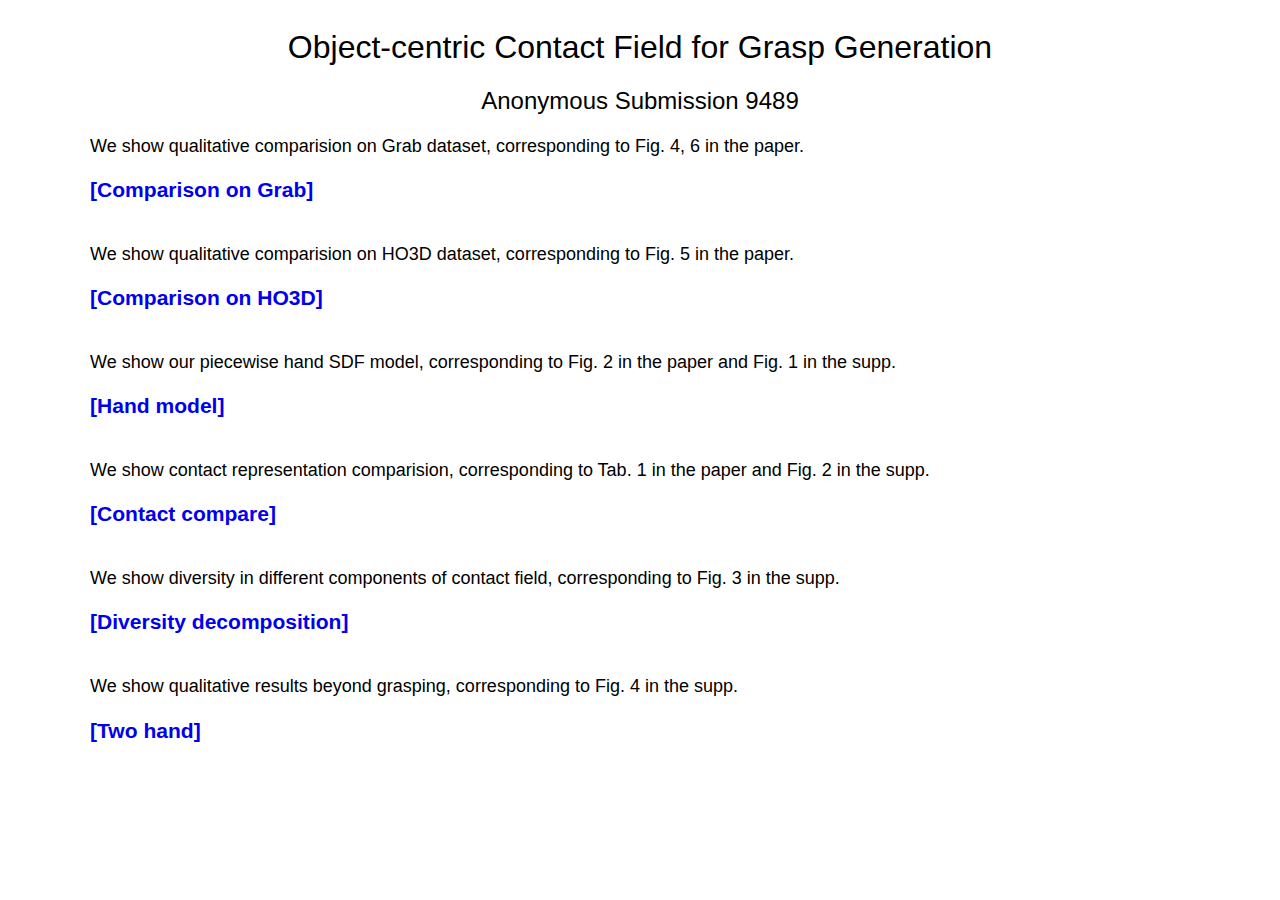
<file: index.html>
<script src="http://www.google.com/jsapi" type="text/javascript"></script> 
<script type="text/javascript">google.load("jquery", "1.3.2");</script>
<style type="text/css">
	body {
		font-family: "HelveticaNeue-Light", "Helvetica Neue Light", "Helvetica Neue", Helvetica, Arial, "Lucida Grande", sans-serif; 
		font-weight:300;
		font-size:18px;
		margin-left: auto;
		margin-right: auto;
		width: 1100px;
	}
	
    a:link,a:visited
	{
		text-decoration: none;
	}
	
</style>

<html>
<head>
	<title>Object-centric Contact Field for Grasp Generation</title>
</head>

<body>
	<br>
	<center>
		<span style="font-size:32px">Object-centric Contact Field for Grasp Generation</span>
        <br>
		<table align=center width=600px>
        <br>
	    <span style="font-size:24px">Anonymous Submission 9489</span>
        
		</table>
	</center>
   
    <br> 
    We show qualitative comparision on Grab dataset, corresponding to Fig. 4, 6 in the paper. 
    <br>
    <h3><a href='webpages/grab.html'>[Comparison on Grab]</a></h3>
    <br>
    
    We show qualitative comparision on HO3D dataset, corresponding to Fig. 5 in the paper.
    <br>
    <h3></a><a href='webpages/ho3d.html'>  [Comparison on HO3D]</a></h3>
    <br>

    We show our piecewise hand SDF model, corresponding to Fig. 2 in the paper and Fig. 1 in the supp.
    <br>
    <h3><a href='webpages/handmodel.html'>[Hand model]</a></h3>
    <br>

    We show contact representation comparision, corresponding to Tab. 1 in the paper and Fig. 2 in the supp.
    <br>
    <h3><a href='webpages/contact_compare.html'>[Contact compare]</a></h3>
    <br>

    We show diversity in different components of contact field, corresponding to Fig. 3 in the supp.
    <br>
    <h3><a href='webpages/decompose.html'>[Diversity decomposition]</a></h3>
    <br>

    We show qualitative results beyond grasping, corresponding to Fig. 4 in the supp.
    <br>
    <h3><a href='webpages/twohand.html'>[Two hand]</a></h3>
    <br>

    
</body>
</html>
</file>
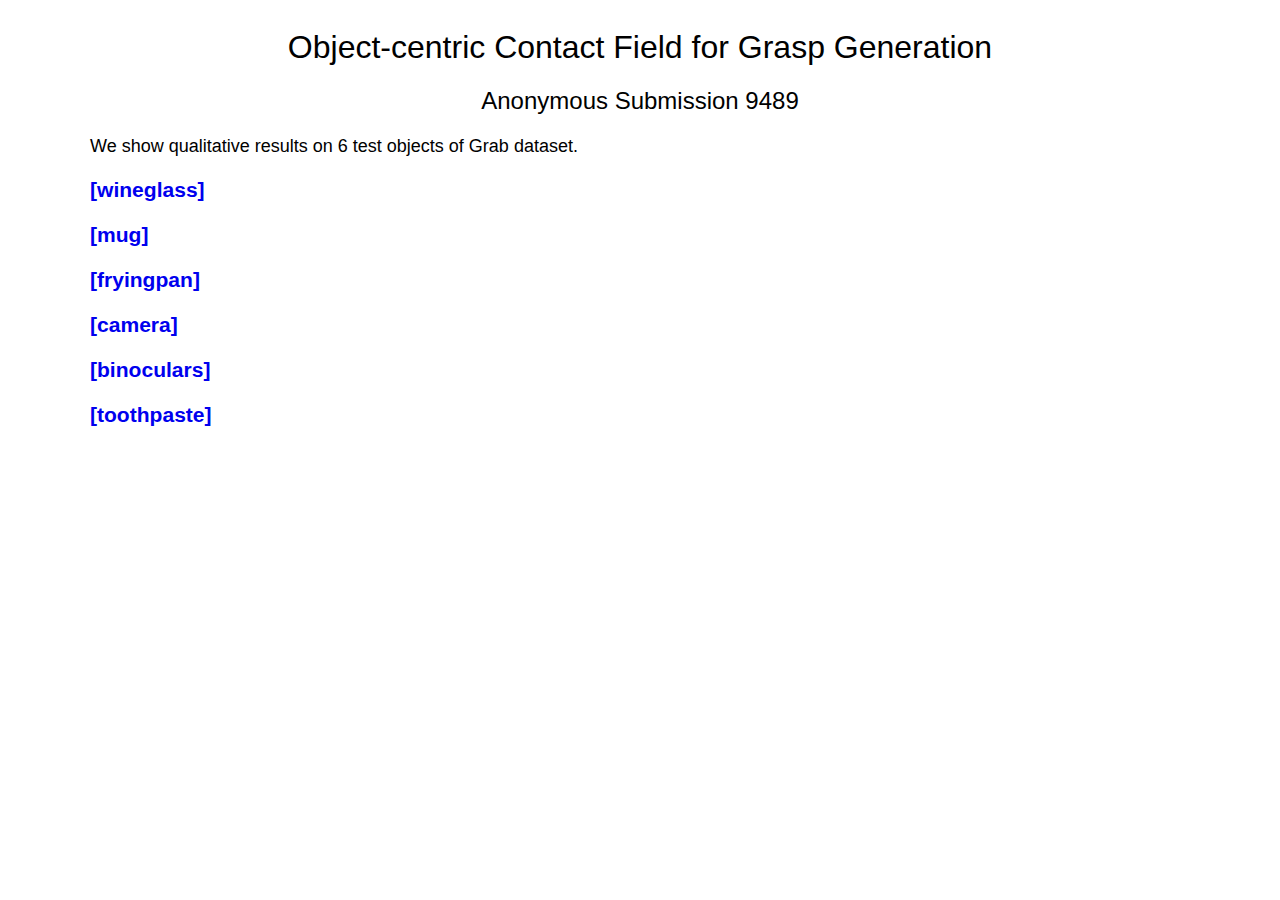
<file: webpages/grab.html>
<script src="http://www.google.com/jsapi" type="text/javascript"></script> 
<script type="text/javascript">google.load("jquery", "1.3.2");</script>
<style type="text/css">
	body {
		font-family: "HelveticaNeue-Light", "Helvetica Neue Light", "Helvetica Neue", Helvetica, Arial, "Lucida Grande", sans-serif; 
		font-weight:300;
		font-size:18px;
		margin-left: auto;
		margin-right: auto;
		width: 1100px;
	}
	
    a:link,a:visited
	{
		text-decoration: none;
	}
	
</style>

<html>
<head>
	<title>Object-centric Contact Field for Grasp Generation</title>
</head>

<body>
	<br>
	<center>
		<span style="font-size:32px">Object-centric Contact Field for Grasp Generation</span>
        <br>
		<table align=center width=600px>
        <br>
	    <span style="font-size:24px">Anonymous Submission 9489</span>
        
		</table>
	</center>
   
    <br> 
    We show qualitative results on 6 test objects of Grab dataset. 
    <h3><a href='wineglass.html'>[wineglass]</a></h3>
    <h3><a href='mug.html'>[mug]</a></h3>
    <h3><a href='fryingpan.html'>[fryingpan]</a></h3>
    <h3><a href='camera.html'>[camera]</a></h3>
    <h3><a href='binoculars.html'>[binoculars]</a></h3>
    <h3><a href='toothpaste.html'>[toothpaste]</a></h3>

    
</body>
</html>
</file>
